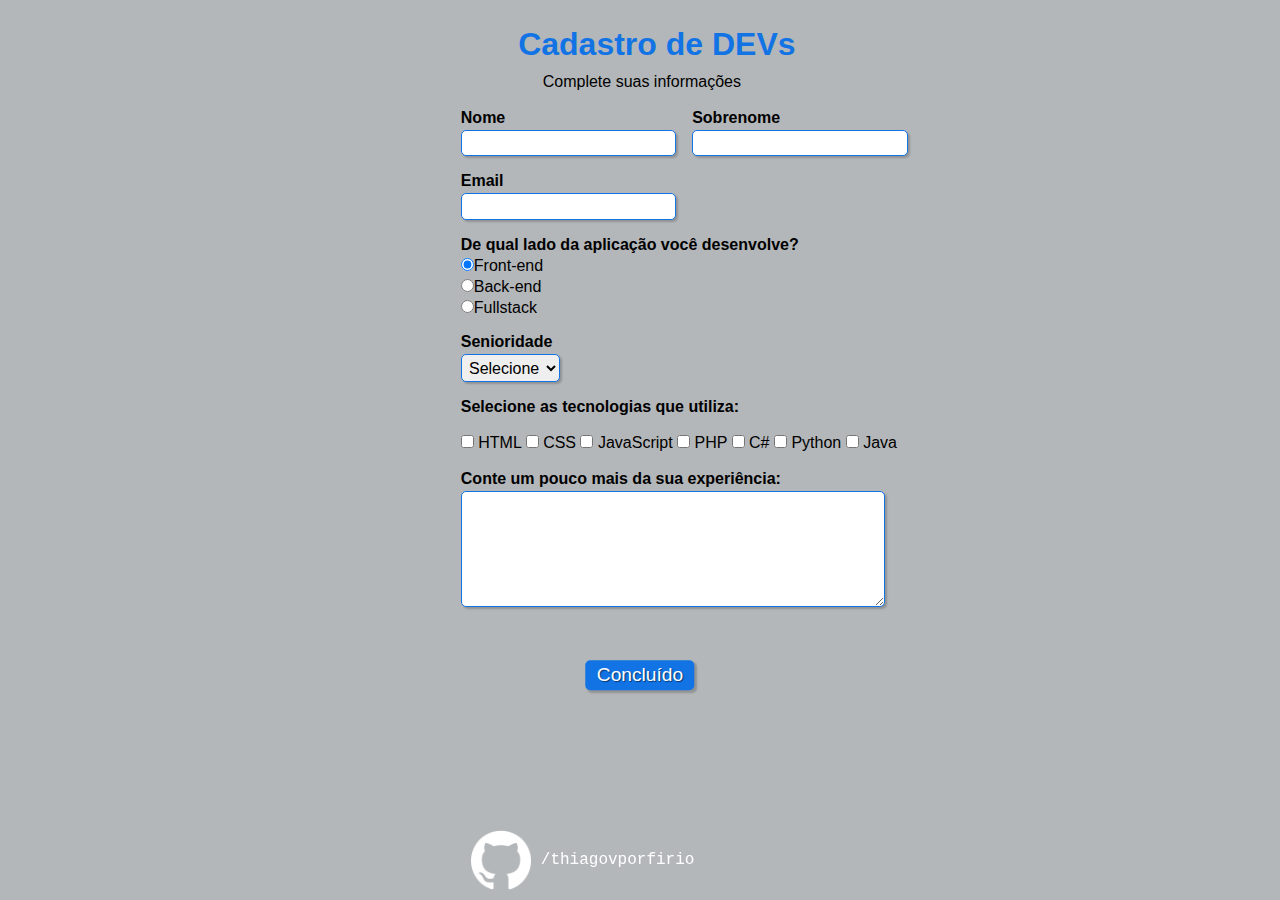
<file: index.html>
<!DOCTYPE html>
<html lang="en">

    <head>
        <meta charset="utf-8">
        <meta name="viewport" content="width=device-width, initial-scale=1, shrink-to-fit=no">
        <link rel="stylesheet" type="text/css" href="style.css" media="screen">
        <link rel="icone" type="icon/image" href="./assets/icon2.png">
        <title>Formulario Dev</title>
    </head>

    <body>  

        <div>
            <h1 id="titulo">Cadastro de DEVs</h1>
            <p id="subtitulo">Complete suas informações</p>
            <br>
        </div>

        <form>

            <fieldset class="grupo">
                <div class="campo">
                    <label for="nome"><strong>Nome</strong></label>
                    <input type="text" name="nome" id="nome" required>
                </div>

                <div class="campo">
                    <label for="sobrenome"><strong>Sobrenome</strong></label>
                    <input type="text" name="sobrenome" id="sobrenome" required>
                </div>
            </fieldset> 

            <div class="campo">
                <label for="email"><strong>Email</strong></label>
                <input type="email" name="email" id="email" required>
            </div>

            <div class="campo">
                <label><strong>De qual lado da aplicação você desenvolve?</strong></label>
                <label>
                    <input type="radio" name="devweb" value="frontend" checked>Front-end
                </label>
                <label>
                    <input type="radio" name="devweb" value="backend">Back-end
                </label>
                <label>
                    <input type="radio" name="devweb" value="fullstack">Fullstack
                </label>
            </div>

            <div class="campo">
                <label for="senioridade"><strong>Senioridade</strong></label>
                <select id="senioridade" required>
                  <option selected disabled value="">Selecione</option>
                  <option>Júnior</option>
                  <option>Pleno</option>
                  <option>Sênior</option>
                </select>
            </div>

            <fieldset class="grupo">
                <div id="check">
                    <label><strong>Selecione as tecnologias que utiliza:</strong></label><br><br>
                    <input type="checkbox" id="tecnologia1" name="tecnologia1" value="HTML">
                    <label for="tecnologia1"> HTML</label>
                    <input type="checkbox" id="tecnologia2" name="tecnologia2" value="CSS">
                    <label for="tecnologia2"> CSS</label>
                    <input type="checkbox" id="tecnologia3" name="tecnologia3" value="JavaScript">
                    <label for="tecnologia3"> JavaScript</label>
                    <input type="checkbox" id="tecnologia4" name="tecnologia4" value="PHP">
                    <label for="tecnologia4"> PHP</label>
                    <input type="checkbox" id="tecnologia5" name="tecnologia5" value="C#">
                    <label for="tecnologia5"> C#</label>
                    <input type="checkbox" id="tecnologia6" name="tecnologia6" value="Python">
                    <label for="tecnologia6"> Python</label>
                    <input type="checkbox" id="tecnologia7" name="tecnologia7" value="Java">
                    <label for="tecnologia7"> Java</label>
                </div>
            </fieldset>

            <div class="campo">
                <br>
                <label for="experiencia"><strong>Conte um pouco mais da sua experiência: </strong></label>
                <textarea rows="6" style="width: 26em" id="experiencia" name="experiencia"></textarea>
            </div>

            <button class="botao" type="submit" onsubmit="">Concluído</button>            

        </form>

        <footer>
            <a href="https://github.com/thiagovporfirio">
                <img class="footer1" src="./assets/github.png" alt="Icone do github">
                /thiagovporfirio
            </a>
        </footer>


    </body>

</html>
</file>
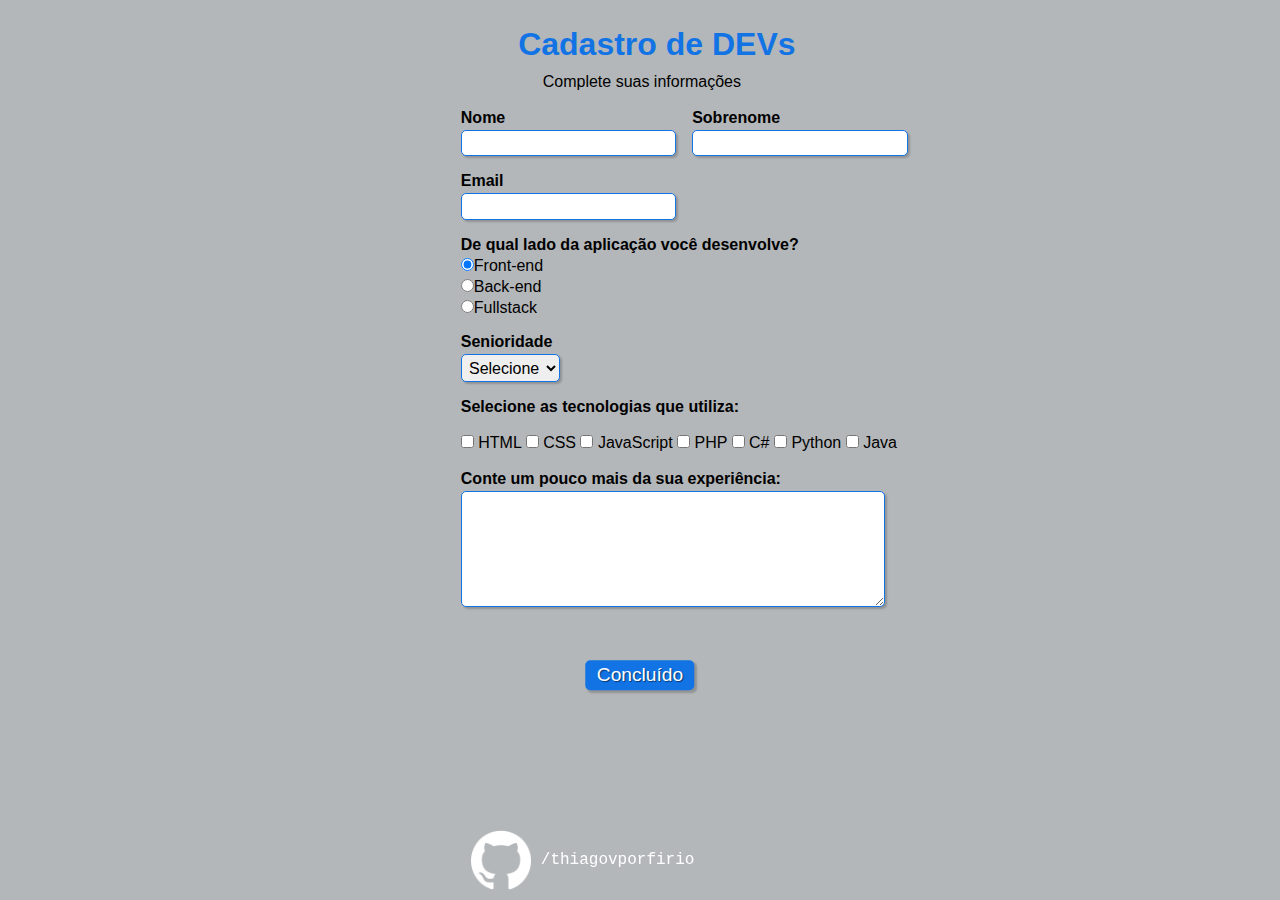
<file: formulario.html>
<!DOCTYPE html>
<html lang="en">

    <head>
        <meta charset="utf-8">
        <meta name="viewport" content="width=device-width, initial-scale=1, shrink-to-fit=no">
        <link rel="stylesheet" type="text/css" href="style.css" media="screen">
        <link rel="icone" type="icon/image" href="./assets/icon2.png">
        <title>Cadastro</title>
    </head>

    <body>  

        <div>
            <h1 id="titulo">Cadastro de DEVs</h1>
            <p id="subtitulo">Complete suas informações</p>
            <br>
        </div>

        <form>

            <fieldset class="grupo">
                <div class="campo">
                    <label for="nome"><strong>Nome</strong></label>
                    <input type="text" name="nome" id="nome" required>
                </div>

                <div class="campo">
                    <label for="sobrenome"><strong>Sobrenome</strong></label>
                    <input type="text" name="sobrenome" id="sobrenome" required>
                </div>
            </fieldset> 

            <div class="campo">
                <label for="email"><strong>Email</strong></label>
                <input type="email" name="email" id="email" required>
            </div>

            <div class="campo">
                <label><strong>De qual lado da aplicação você desenvolve?</strong></label>
                <label>
                    <input type="radio" name="devweb" value="frontend" checked>Front-end
                </label>
                <label>
                    <input type="radio" name="devweb" value="backend">Back-end
                </label>
                <label>
                    <input type="radio" name="devweb" value="fullstack">Fullstack
                </label>
            </div>

            <div class="campo">
                <label for="senioridade"><strong>Senioridade</strong></label>
                <select id="senioridade" required>
                  <option selected disabled value="">Selecione</option>
                  <option>Júnior</option>
                  <option>Pleno</option>
                  <option>Sênior</option>
                </select>
            </div>

            <fieldset class="grupo">
                <div id="check">
                    <label><strong>Selecione as tecnologias que utiliza:</strong></label><br><br>
                    <input type="checkbox" id="tecnologia1" name="tecnologia1" value="HTML">
                    <label for="tecnologia1"> HTML</label>
                    <input type="checkbox" id="tecnologia2" name="tecnologia2" value="CSS">
                    <label for="tecnologia2"> CSS</label>
                    <input type="checkbox" id="tecnologia3" name="tecnologia3" value="JavaScript">
                    <label for="tecnologia3"> JavaScript</label>
                    <input type="checkbox" id="tecnologia4" name="tecnologia4" value="PHP">
                    <label for="tecnologia4"> PHP</label>
                    <input type="checkbox" id="tecnologia5" name="tecnologia5" value="C#">
                    <label for="tecnologia5"> C#</label>
                    <input type="checkbox" id="tecnologia6" name="tecnologia6" value="Python">
                    <label for="tecnologia6"> Python</label>
                    <input type="checkbox" id="tecnologia7" name="tecnologia7" value="Java">
                    <label for="tecnologia7"> Java</label>
                </div>
            </fieldset>

            <div class="campo">
                <br>
                <label for="experiencia"><strong>Conte um pouco mais da sua experiência: </strong></label>
                <textarea rows="6" style="width: 26em" id="experiencia" name="experiencia"></textarea>
            </div>

            <button class="botao" type="submit" onsubmit="">Concluído</button>            

        </form>

        <footer>
            <a href="https://github.com/thiagovporfirio">
                <img class="footer1" src="./assets/github.png" alt="Icone do github">
                /thiagovporfirio
            </a>
        </footer>


    </body>

</html>
</file>
<file: style.css>
/* Todos os elementos da página */
* {
    margin: 0;
    padding: 0;
}

#titulo {
    font-family: sans-serif;
    color: #1173e4;
    margin-left: 7%;
} 

#subtitulo {
    font-family: sans-serif;
    color: black;
    margin-left: 10%;
    margin-top: 10px;
} 

#check{
    display: inline-block;
}

fieldset {
    border: 0;
}

body{
    background-color: #b4b7b9;
    font-family: sans-serif;
    font-size: 1em;
    color: #000000;
    margin-left: 36%;
    margin-top: 2%;
    justify-content: center;
}

input, select, textarea, button {
    font-family: sans-serif;
    font-size: 1em;
    color: #000000;
    border-radius: 5px;
}

.grupo:before, .grupo:after {
    display: table;
}

.grupo:after {
    clear: both;
}

.campo {
    margin-bottom: 1em;
}

.campo label {
    margin-bottom: 0.2em;
    color: #000000;
    display: block;
}

fieldset.grupo .campo {
    float:  left;
    margin-right: 1em;
}

.campo input[type="text"], .campo input[type="email"], .campo select, .campo textarea {
    padding: 0.2em;
    border: 1px solid #1173e4;
    box-shadow: 2px 2px 2px rgba(0,0,0,0.2);
    display: block;
}

.campo select option {
    padding-right: 1em;
}

.campo input:focus, .campo select:focus, .campo textarea:focus {
    background: #c6c9cc;
}

.botao {
    font-size: 1.2em;
    background: #1173e4;
    border: 0;
    margin-bottom: 1em;
    color: #ffffff;
    padding: 0.2em 0.6em;
    box-shadow: 2px 2px 2px rgba(0,0,0,0.2);
    text-shadow: 1px 1px 1px rgba(0,0,0,0.5);
    position: absolute;
    top: 75%;
    left: 50%;
    margin-right: -50%;
    transform: translate(-50%, -50%)
}

.botao:hover {
    background: #084892;
    box-shadow: inset 2px 2px 2px rgba(0,0,0,0.2);
    text-shadow: none;
}

.botao, select{
    cursor: pointer;
}

footer{
    padding: 10px;
    bottom: 0;
    display: flex;
    justify-content: center;
    margin: auto;
    position: fixed;
}

.footer1{
    width: 60px;
    height: 60px;
    
}


a{
    font-family: 'Courier New', Courier, monospace;
    display: flex;
    align-items: center;
    gap: 10px;
    color: white;
    text-decoration: none;
   
}
</file>
